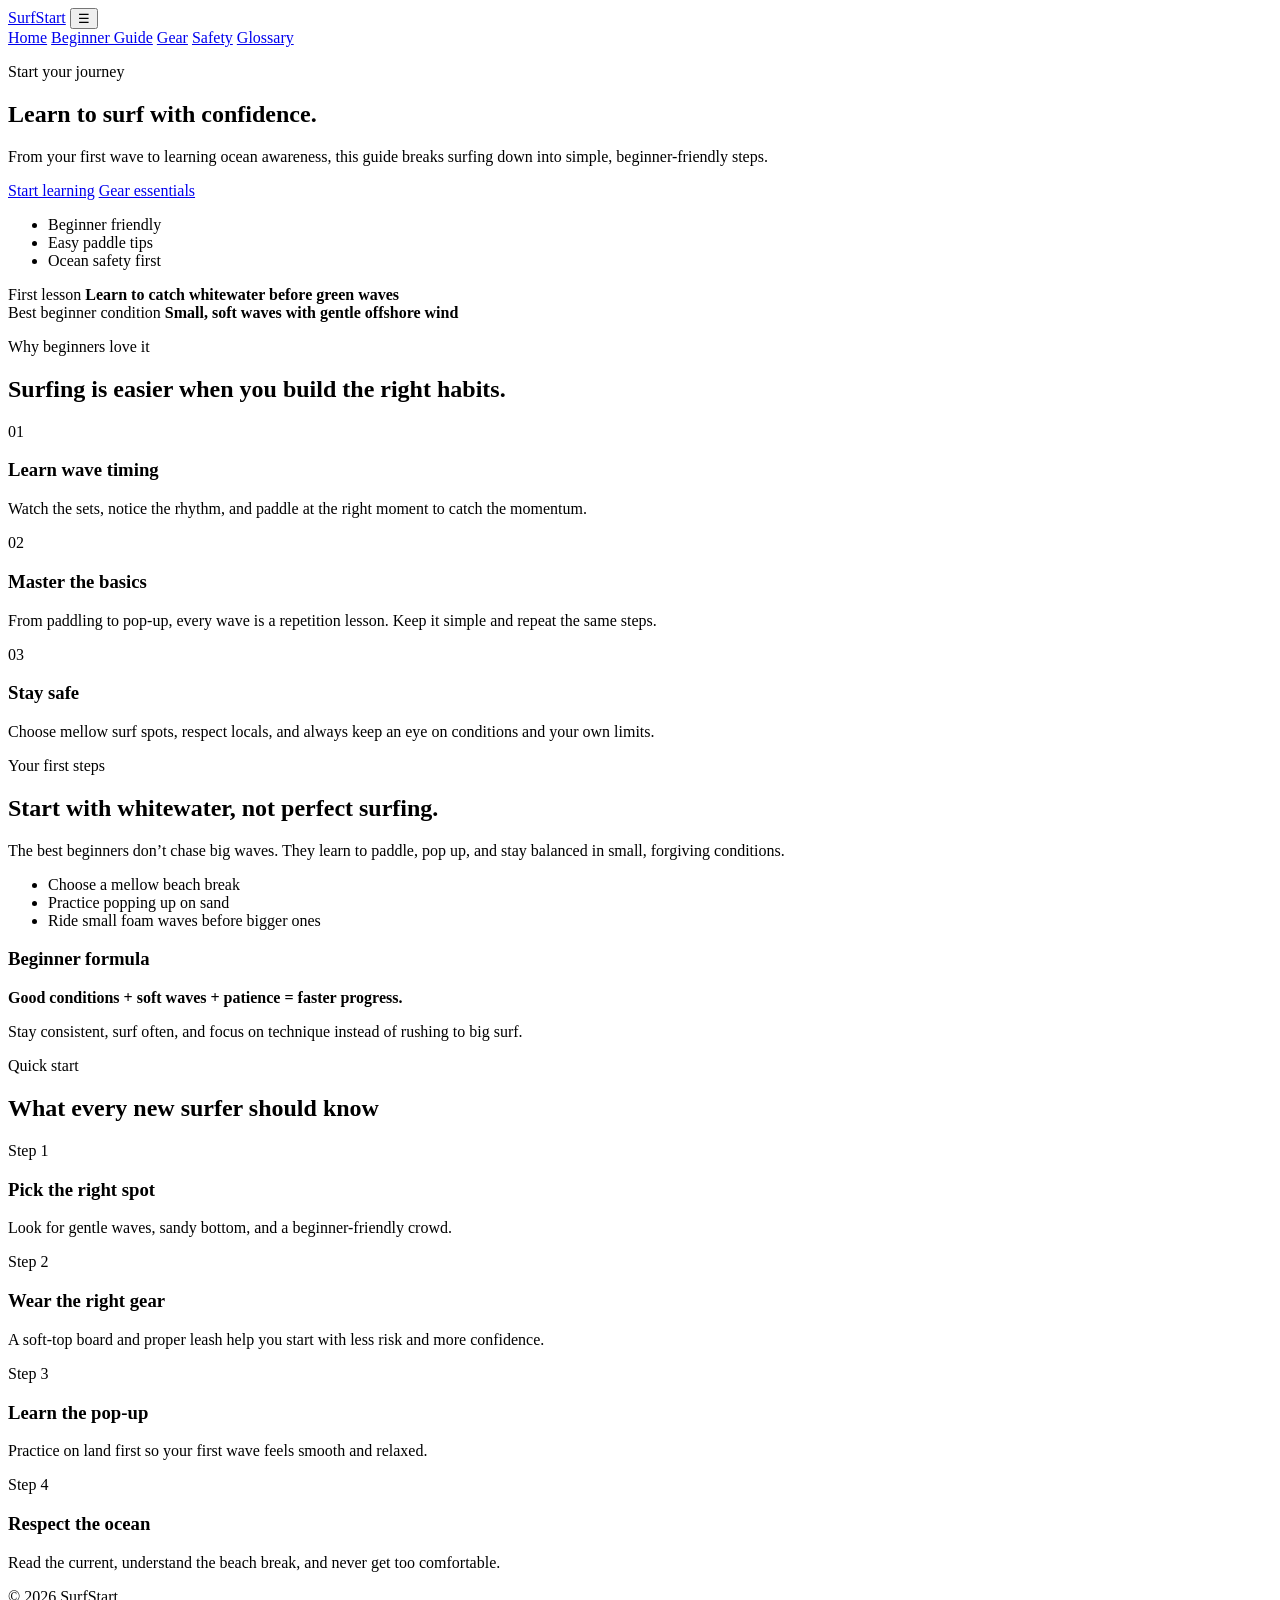
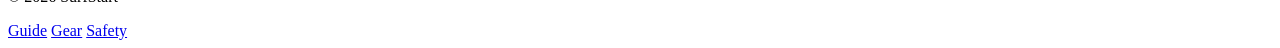
<file: index.html>
<!DOCTYPE html>
<html lang="en">
  <head>
    <meta charset="UTF-8" />
    <meta name="viewport" content="width=device-width, initial-scale=1.0" />
    <title>SurfStart | Beginner Surfing Guide</title>
    <meta
      name="description"
      content="A beginner-friendly surfing guide covering gear, beginner steps, safety, and surf terms."
    />
    <link rel="preconnect" href="https://fonts.googleapis.com" />
    <link rel="preconnect" href="https://fonts.gstatic.com" crossorigin />
    <link
      href="https://fonts.googleapis.com/css2?family=Inter:wght@400;500;600;700;800&display=swap"
      rel="stylesheet"
    />
    <link rel="stylesheet" href="styles.css" />
  </head>
  <body>
    <header class="site-header">
      <div class="container nav-wrap">
        <a href="index.html" class="brand">SurfStart</a>
        <button class="nav-toggle" aria-label="Toggle menu">☰</button>
        <nav class="site-nav">
          <a href="index.html" class="active">Home</a>
          <a href="guide.html">Beginner Guide</a>
          <a href="gear.html">Gear</a>
          <a href="safety.html">Safety</a>
          <a href="glossary.html">Glossary</a>
        </nav>
      </div>
    </header>

    <main>
      <section class="hero hero-home">
        <div class="container hero-grid">
          <div class="hero-copy">
            <p class="eyebrow">Start your journey</p>
            <h1>Learn to surf with confidence.</h1>
            <p class="lead">
              From your first wave to learning ocean awareness, this guide breaks surfing down into simple, beginner-friendly steps.
            </p>
            <div class="hero-actions">
              <a href="guide.html" class="btn btn-primary">Start learning</a>
              <a href="gear.html" class="btn btn-secondary">Gear essentials</a>
            </div>
            <ul class="hero-points">
              <li>Beginner friendly</li>
              <li>Easy paddle tips</li>
              <li>Ocean safety first</li>
            </ul>
          </div>
          <div class="hero-card">
            <div class="mini-card mini-card-top">
              <span>First lesson</span>
              <strong>Learn to catch whitewater before green waves</strong>
            </div>
            <div class="mini-card mini-card-bottom">
              <span>Best beginner condition</span>
              <strong>Small, soft waves with gentle offshore wind</strong>
            </div>
          </div>
        </div>
      </section>

      <section class="section">
        <div class="container">
          <div class="section-heading">
            <p class="eyebrow">Why beginners love it</p>
            <h2>Surfing is easier when you build the right habits.</h2>
          </div>
          <div class="card-grid three-col">
            <article class="info-card">
              <div class="icon">01</div>
              <h3>Learn wave timing</h3>
              <p>Watch the sets, notice the rhythm, and paddle at the right moment to catch the momentum.</p>
            </article>
            <article class="info-card">
              <div class="icon">02</div>
              <h3>Master the basics</h3>
              <p>From paddling to pop-up, every wave is a repetition lesson. Keep it simple and repeat the same steps.</p>
            </article>
            <article class="info-card">
              <div class="icon">03</div>
              <h3>Stay safe</h3>
              <p>Choose mellow surf spots, respect locals, and always keep an eye on conditions and your own limits.</p>
            </article>
          </div>
        </div>
      </section>

      <section class="section alt-section">
        <div class="container split-layout">
          <div>
            <p class="eyebrow">Your first steps</p>
            <h2>Start with whitewater, not perfect surfing.</h2>
            <p>
              The best beginners don’t chase big waves. They learn to paddle, pop up, and stay balanced in small, forgiving conditions.
            </p>
            <ul class="check-list">
              <li>Choose a mellow beach break</li>
              <li>Practice popping up on sand</li>
              <li>Ride small foam waves before bigger ones</li>
            </ul>
          </div>
          <div class="featured-box">
            <h3>Beginner formula</h3>
            <p><strong>Good conditions + soft waves + patience = faster progress.</strong></p>
            <p>Stay consistent, surf often, and focus on technique instead of rushing to big surf.</p>
          </div>
        </div>
      </section>

      <section class="section">
        <div class="container">
          <div class="section-heading">
            <p class="eyebrow">Quick start</p>
            <h2>What every new surfer should know</h2>
          </div>
          <div class="steps-grid">
            <div class="step-card">
              <span>Step 1</span>
              <h3>Pick the right spot</h3>
              <p>Look for gentle waves, sandy bottom, and a beginner-friendly crowd.</p>
            </div>
            <div class="step-card">
              <span>Step 2</span>
              <h3>Wear the right gear</h3>
              <p>A soft-top board and proper leash help you start with less risk and more confidence.</p>
            </div>
            <div class="step-card">
              <span>Step 3</span>
              <h3>Learn the pop-up</h3>
              <p>Practice on land first so your first wave feels smooth and relaxed.</p>
            </div>
            <div class="step-card">
              <span>Step 4</span>
              <h3>Respect the ocean</h3>
              <p>Read the current, understand the beach break, and never get too comfortable.</p>
            </div>
          </div>
        </div>
      </section>
    </main>

    <footer class="site-footer">
      <div class="container footer-wrap">
        <p>© 2026 SurfStart</p>
        <div class="footer-links">
          <a href="guide.html">Guide</a>
          <a href="gear.html">Gear</a>
          <a href="safety.html">Safety</a>
        </div>
      </div>
    </footer>

    <script src="script.js"></script>
  </body>
</html>
</file>
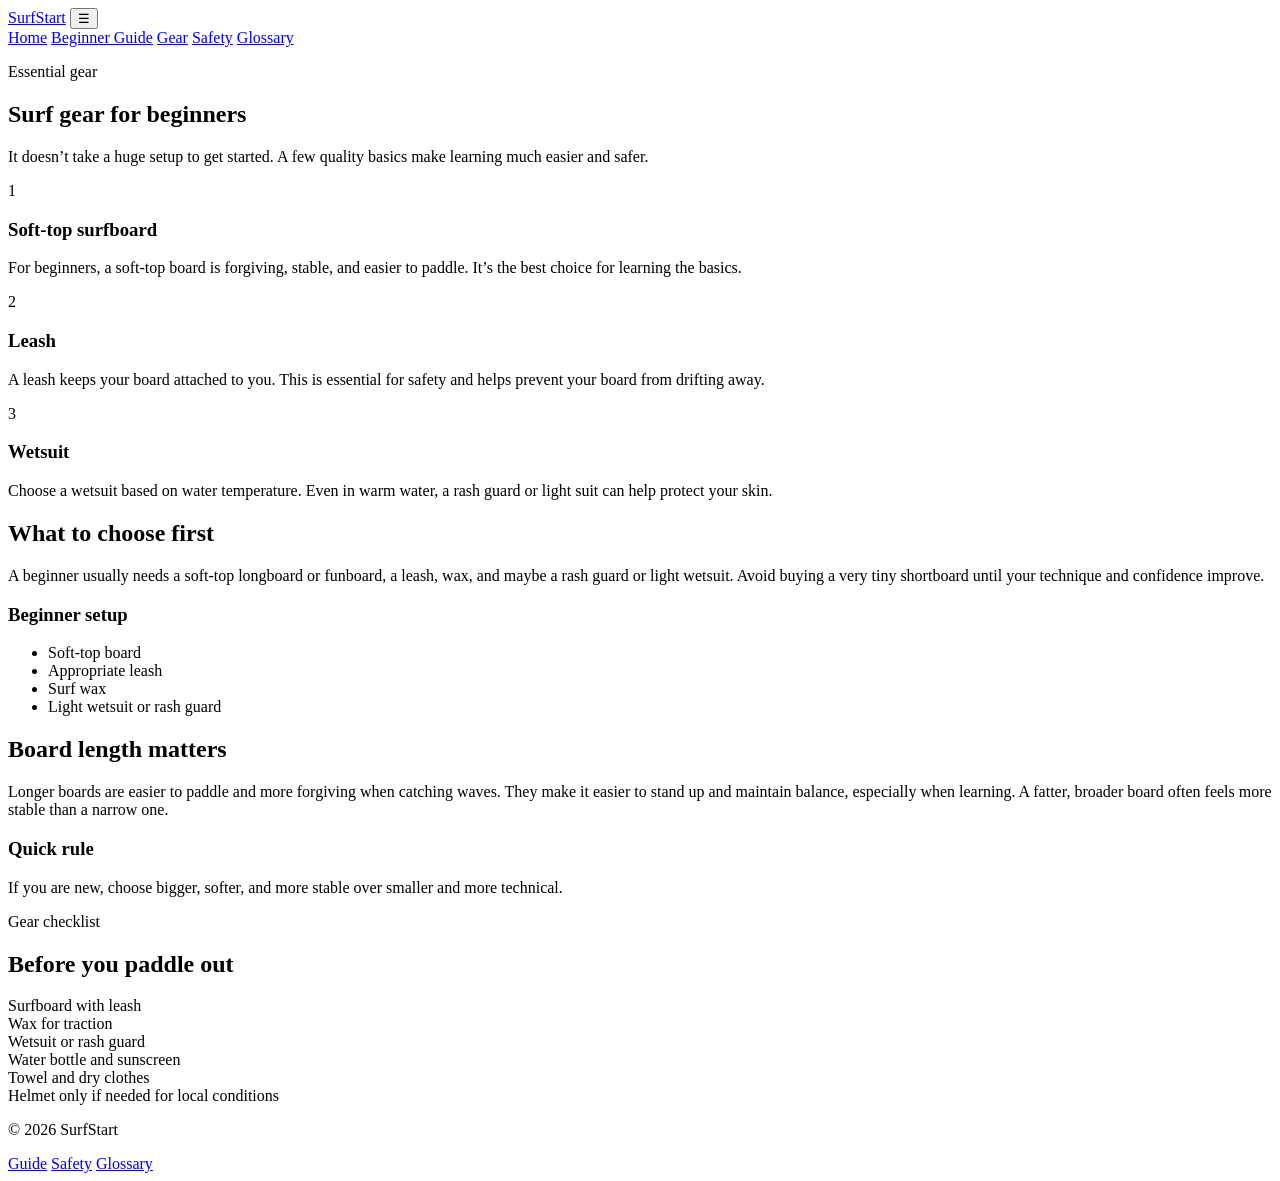
<file: gear.html>
<!DOCTYPE html>
<html lang="en">
  <head>
    <meta charset="UTF-8" />
    <meta name="viewport" content="width=device-width, initial-scale=1.0" />
    <title>Surf Gear Essentials | SurfStart</title>
    <meta name="description" content="A beginner guide to surfboards, wetsuits, leashes, wax, and other essential surfing gear." />
    <link rel="preconnect" href="https://fonts.googleapis.com" />
    <link rel="preconnect" href="https://fonts.gstatic.com" crossorigin />
    <link
      href="https://fonts.googleapis.com/css2?family=Inter:wght@400;500;600;700;800&display=swap"
      rel="stylesheet"
    />
    <link rel="stylesheet" href="styles.css" />
  </head>
  <body>
    <header class="site-header">
      <div class="container nav-wrap">
        <a href="index.html" class="brand">SurfStart</a>
        <button class="nav-toggle" aria-label="Toggle menu">☰</button>
        <nav class="site-nav">
          <a href="index.html">Home</a>
          <a href="guide.html">Beginner Guide</a>
          <a href="gear.html" class="active">Gear</a>
          <a href="safety.html">Safety</a>
          <a href="glossary.html">Glossary</a>
        </nav>
      </div>
    </header>

    <main>
      <section class="page-hero gear-hero">
        <div class="container narrow">
          <p class="eyebrow">Essential gear</p>
          <h1>Surf gear for beginners</h1>
          <p>It doesn’t take a huge setup to get started. A few quality basics make learning much easier and safer.</p>
        </div>
      </section>

      <section class="section">
        <div class="container card-grid three-col">
          <article class="info-card">
            <div class="icon">1</div>
            <h3>Soft-top surfboard</h3>
            <p>For beginners, a soft-top board is forgiving, stable, and easier to paddle. It’s the best choice for learning the basics.</p>
          </article>
          <article class="info-card">
            <div class="icon">2</div>
            <h3>Leash</h3>
            <p>A leash keeps your board attached to you. This is essential for safety and helps prevent your board from drifting away.</p>
          </article>
          <article class="info-card">
            <div class="icon">3</div>
            <h3>Wetsuit</h3>
            <p>Choose a wetsuit based on water temperature. Even in warm water, a rash guard or light suit can help protect your skin.</p>
          </article>
        </div>
      </section>

      <section class="section alt-section">
        <div class="container content-grid">
          <div>
            <h2>What to choose first</h2>
            <p>
              A beginner usually needs a soft-top longboard or funboard, a leash, wax, and maybe a rash guard or light wetsuit. Avoid buying a very tiny shortboard until your technique and confidence improve.
            </p>
          </div>
          <div class="info-panel">
            <h3>Beginner setup</h3>
            <ul>
              <li>Soft-top board</li>
              <li>Appropriate leash</li>
              <li>Surf wax</li>
              <li>Light wetsuit or rash guard</li>
            </ul>
          </div>
        </div>
      </section>

      <section class="section">
        <div class="container content-grid">
          <div>
            <h2>Board length matters</h2>
            <p>
              Longer boards are easier to paddle and more forgiving when catching waves. They make it easier to stand up and maintain balance, especially when learning. A fatter, broader board often feels more stable than a narrow one.
            </p>
          </div>
          <div class="info-panel">
            <h3>Quick rule</h3>
            <p>If you are new, choose bigger, softer, and more stable over smaller and more technical.</p>
          </div>
        </div>
      </section>

      <section class="section alt-section">
        <div class="container">
          <div class="section-heading">
            <p class="eyebrow">Gear checklist</p>
            <h2>Before you paddle out</h2>
          </div>
          <div class="checklist-boxes">
            <div class="check-item">Surfboard with leash</div>
            <div class="check-item">Wax for traction</div>
            <div class="check-item">Wetsuit or rash guard</div>
            <div class="check-item">Water bottle and sunscreen</div>
            <div class="check-item">Towel and dry clothes</div>
            <div class="check-item">Helmet only if needed for local conditions</div>
          </div>
        </div>
      </section>
    </main>

    <footer class="site-footer">
      <div class="container footer-wrap">
        <p>© 2026 SurfStart</p>
        <div class="footer-links">
          <a href="guide.html">Guide</a>
          <a href="safety.html">Safety</a>
          <a href="glossary.html">Glossary</a>
        </div>
      </div>
    </footer>

    <script src="script.js"></script>
  </body>
</html>
</file>
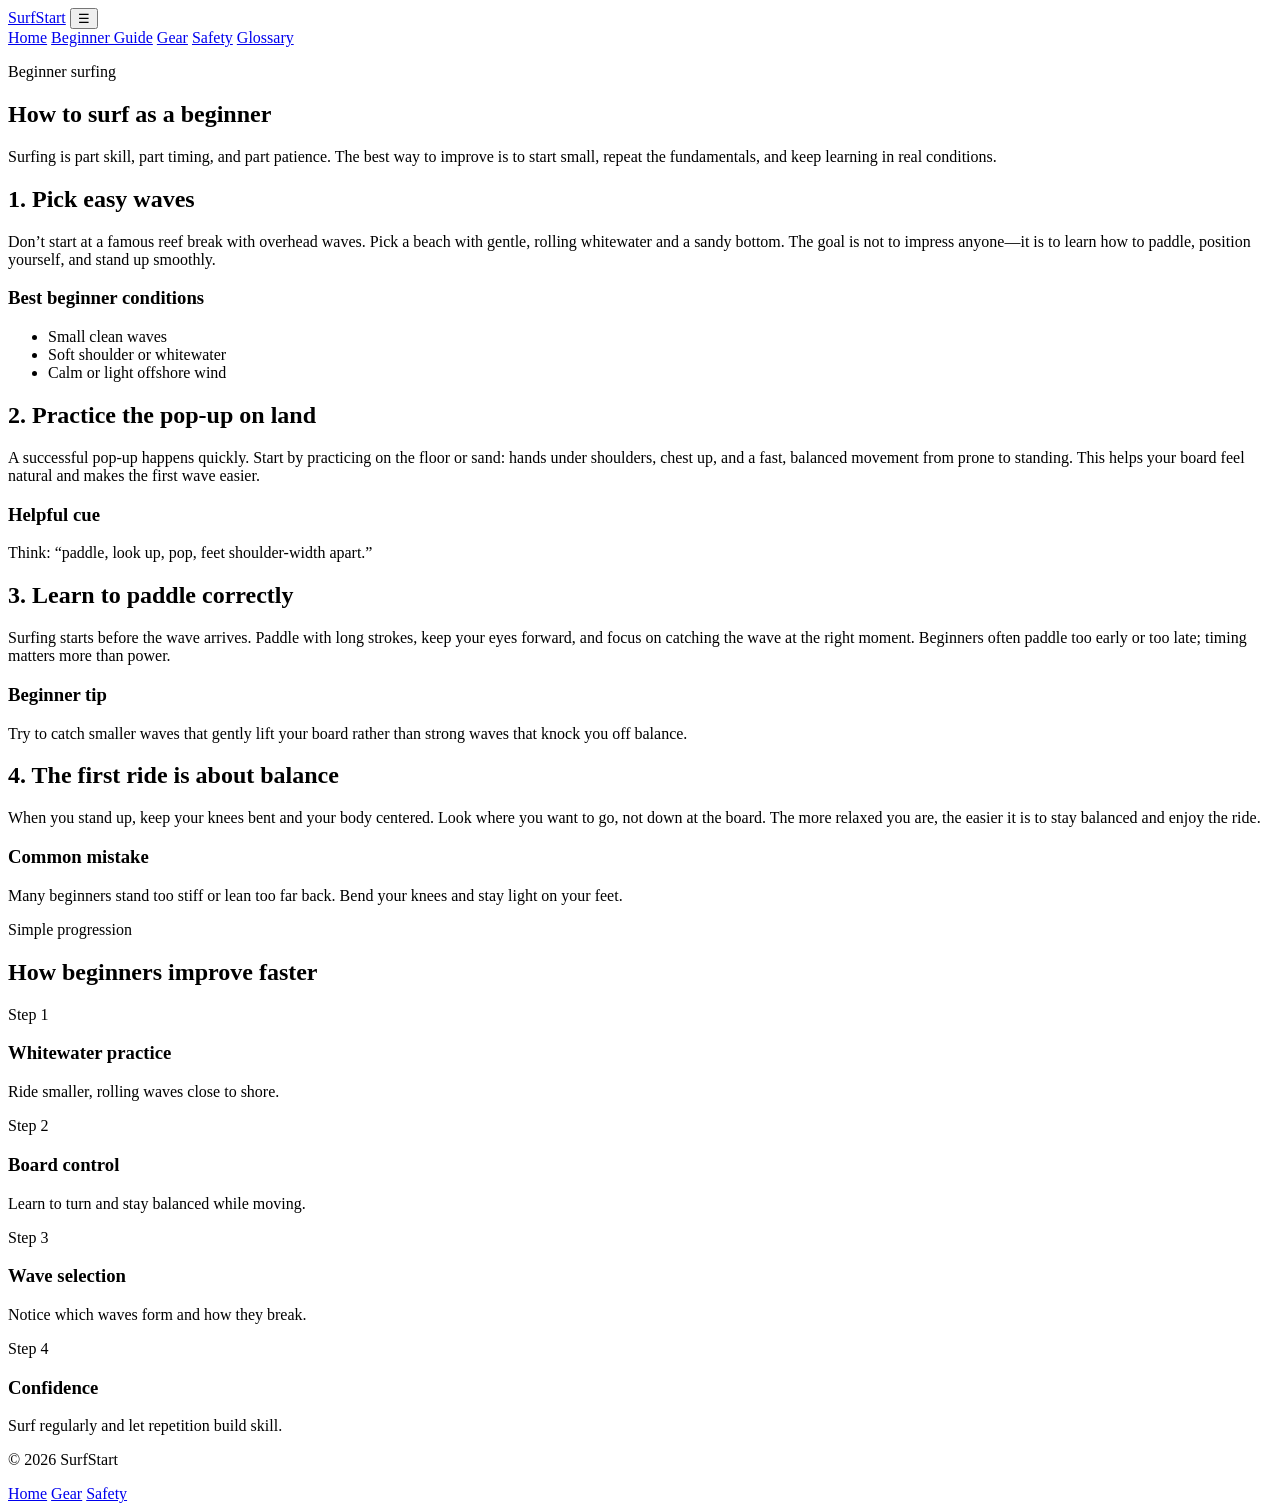
<file: guide.html>
<!DOCTYPE html>
<html lang="en">
  <head>
    <meta charset="UTF-8" />
    <meta name="viewport" content="width=device-width, initial-scale=1.0" />
    <title>Beginner Surfing Guide | SurfStart</title>
    <meta
      name="description"
      content="A step-by-step beginner surfing guide to help new surfers learn wave timing, paddling, and surf etiquette."
    />
    <link rel="preconnect" href="https://fonts.googleapis.com" />
    <link rel="preconnect" href="https://fonts.gstatic.com" crossorigin />
    <link
      href="https://fonts.googleapis.com/css2?family=Inter:wght@400;500;600;700;800&display=swap"
      rel="stylesheet"
    />
    <link rel="stylesheet" href="styles.css" />
  </head>
  <body>
    <header class="site-header">
      <div class="container nav-wrap">
        <a href="index.html" class="brand">SurfStart</a>
        <button class="nav-toggle" aria-label="Toggle menu">☰</button>
        <nav class="site-nav">
          <a href="index.html">Home</a>
          <a href="guide.html" class="active">Beginner Guide</a>
          <a href="gear.html">Gear</a>
          <a href="safety.html">Safety</a>
          <a href="glossary.html">Glossary</a>
        </nav>
      </div>
    </header>

    <main>
      <section class="page-hero guide-hero">
        <div class="container narrow">
          <p class="eyebrow">Beginner surfing</p>
          <h1>How to surf as a beginner</h1>
          <p>
            Surfing is part skill, part timing, and part patience. The best way to improve is to start small, repeat the fundamentals, and keep learning in real conditions.
          </p>
        </div>
      </section>

      <section class="section">
        <div class="container content-grid">
          <div>
            <h2>1. Pick easy waves</h2>
            <p>
              Don’t start at a famous reef break with overhead waves. Pick a beach with gentle, rolling whitewater and a sandy bottom. The goal is not to impress anyone—it is to learn how to paddle, position yourself, and stand up smoothly.
            </p>
          </div>
          <div class="info-panel">
            <h3>Best beginner conditions</h3>
            <ul>
              <li>Small clean waves</li>
              <li>Soft shoulder or whitewater</li>
              <li>Calm or light offshore wind</li>
            </ul>
          </div>
        </div>
      </section>

      <section class="section alt-section">
        <div class="container content-grid">
          <div>
            <h2>2. Practice the pop-up on land</h2>
            <p>
              A successful pop-up happens quickly. Start by practicing on the floor or sand: hands under shoulders, chest up, and a fast, balanced movement from prone to standing. This helps your board feel natural and makes the first wave easier.
            </p>
          </div>
          <div class="info-panel">
            <h3>Helpful cue</h3>
            <p>Think: “paddle, look up, pop, feet shoulder-width apart.”</p>
          </div>
        </div>
      </section>

      <section class="section">
        <div class="container content-grid">
          <div>
            <h2>3. Learn to paddle correctly</h2>
            <p>
              Surfing starts before the wave arrives. Paddle with long strokes, keep your eyes forward, and focus on catching the wave at the right moment. Beginners often paddle too early or too late; timing matters more than power.
            </p>
          </div>
          <div class="info-panel">
            <h3>Beginner tip</h3>
            <p>Try to catch smaller waves that gently lift your board rather than strong waves that knock you off balance.</p>
          </div>
        </div>
      </section>

      <section class="section alt-section">
        <div class="container content-grid">
          <div>
            <h2>4. The first ride is about balance</h2>
            <p>
              When you stand up, keep your knees bent and your body centered. Look where you want to go, not down at the board. The more relaxed you are, the easier it is to stay balanced and enjoy the ride.
            </p>
          </div>
          <div class="info-panel">
            <h3>Common mistake</h3>
            <p>Many beginners stand too stiff or lean too far back. Bend your knees and stay light on your feet.</p>
          </div>
        </div>
      </section>

      <section class="section">
        <div class="container">
          <div class="section-heading">
            <p class="eyebrow">Simple progression</p>
            <h2>How beginners improve faster</h2>
          </div>
          <div class="steps-grid">
            <div class="step-card">
              <span>Step 1</span>
              <h3>Whitewater practice</h3>
              <p>Ride smaller, rolling waves close to shore.</p>
            </div>
            <div class="step-card">
              <span>Step 2</span>
              <h3>Board control</h3>
              <p>Learn to turn and stay balanced while moving.</p>
            </div>
            <div class="step-card">
              <span>Step 3</span>
              <h3>Wave selection</h3>
              <p>Notice which waves form and how they break.</p>
            </div>
            <div class="step-card">
              <span>Step 4</span>
              <h3>Confidence</h3>
              <p>Surf regularly and let repetition build skill.</p>
            </div>
          </div>
        </div>
      </section>
    </main>

    <footer class="site-footer">
      <div class="container footer-wrap">
        <p>© 2026 SurfStart</p>
        <div class="footer-links">
          <a href="index.html">Home</a>
          <a href="gear.html">Gear</a>
          <a href="safety.html">Safety</a>
        </div>
      </div>
    </footer>

    <script src="script.js"></script>
  </body>
</html>
</file>
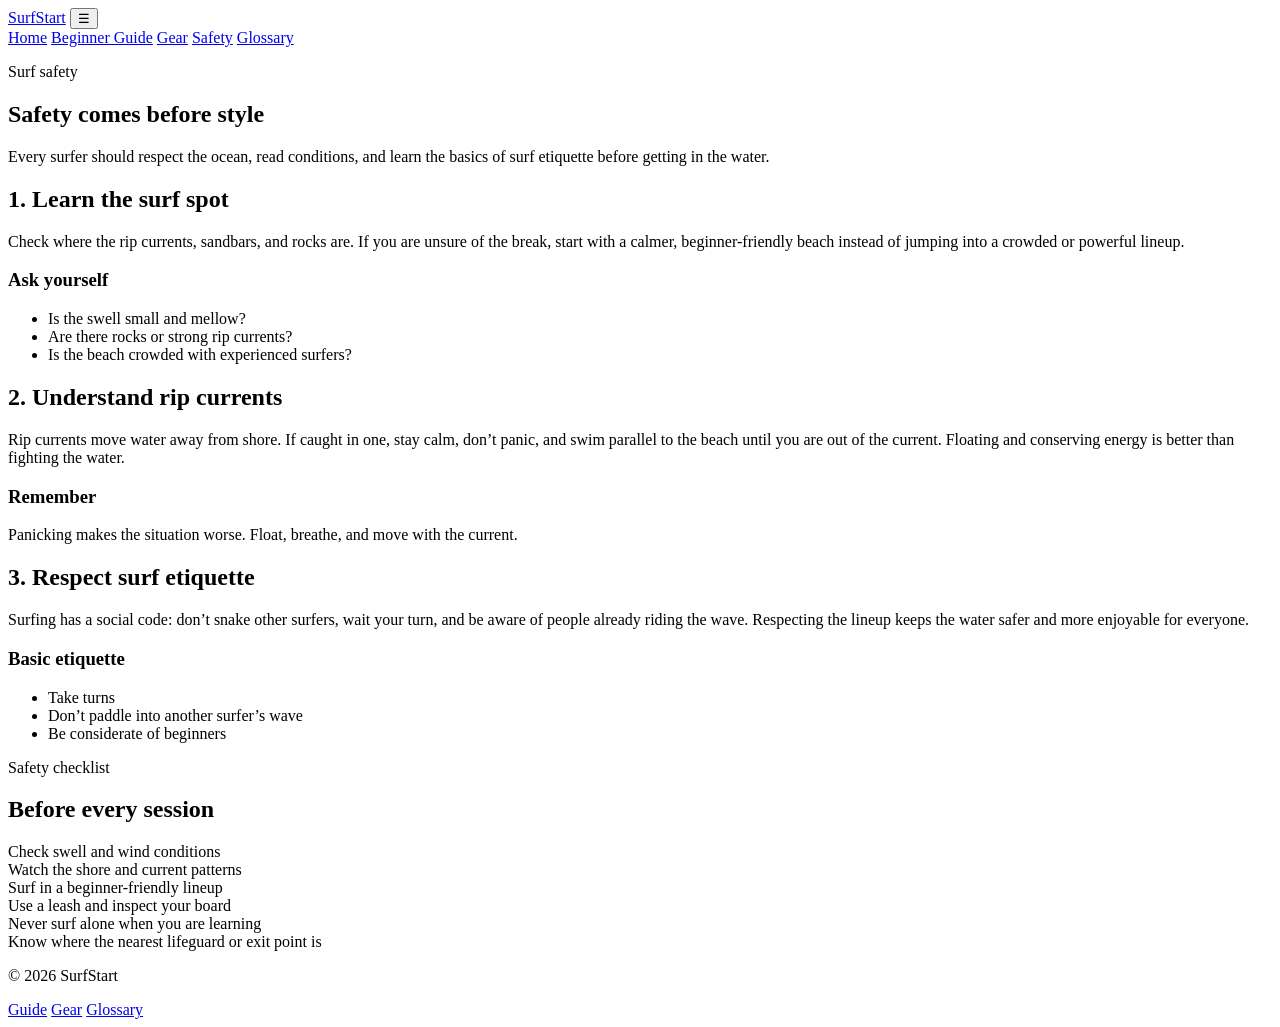
<file: safety.html>
<!DOCTYPE html>
<html lang="en">
  <head>
    <meta charset="UTF-8" />
    <meta name="viewport" content="width=device-width, initial-scale=1.0" />
    <title>Surf Safety & Etiquette | SurfStart</title>
    <meta name="description" content="Learn beginner surf safety, water awareness, rip currents, and surf etiquette." />
    <link rel="preconnect" href="https://fonts.googleapis.com" />
    <link rel="preconnect" href="https://fonts.gstatic.com" crossorigin />
    <link
      href="https://fonts.googleapis.com/css2?family=Inter:wght@400;500;600;700;800&display=swap"
      rel="stylesheet"
    />
    <link rel="stylesheet" href="styles.css" />
  </head>
  <body>
    <header class="site-header">
      <div class="container nav-wrap">
        <a href="index.html" class="brand">SurfStart</a>
        <button class="nav-toggle" aria-label="Toggle menu">☰</button>
        <nav class="site-nav">
          <a href="index.html">Home</a>
          <a href="guide.html">Beginner Guide</a>
          <a href="gear.html">Gear</a>
          <a href="safety.html" class="active">Safety</a>
          <a href="glossary.html">Glossary</a>
        </nav>
      </div>
    </header>

    <main>
      <section class="page-hero safety-hero">
        <div class="container narrow">
          <p class="eyebrow">Surf safety</p>
          <h1>Safety comes before style</h1>
          <p>
            Every surfer should respect the ocean, read conditions, and learn the basics of surf etiquette before getting in the water.
          </p>
        </div>
      </section>

      <section class="section">
        <div class="container content-grid">
          <div>
            <h2>1. Learn the surf spot</h2>
            <p>
              Check where the rip currents, sandbars, and rocks are. If you are unsure of the break, start with a calmer, beginner-friendly beach instead of jumping into a crowded or powerful lineup.
            </p>
          </div>
          <div class="info-panel">
            <h3>Ask yourself</h3>
            <ul>
              <li>Is the swell small and mellow?</li>
              <li>Are there rocks or strong rip currents?</li>
              <li>Is the beach crowded with experienced surfers?</li>
            </ul>
          </div>
        </div>
      </section>

      <section class="section alt-section">
        <div class="container content-grid">
          <div>
            <h2>2. Understand rip currents</h2>
            <p>
              Rip currents move water away from shore. If caught in one, stay calm, don’t panic, and swim parallel to the beach until you are out of the current. Floating and conserving energy is better than fighting the water.
            </p>
          </div>
          <div class="info-panel">
            <h3>Remember</h3>
            <p>Panicking makes the situation worse. Float, breathe, and move with the current.</p>
          </div>
        </div>
      </section>

      <section class="section">
        <div class="container content-grid">
          <div>
            <h2>3. Respect surf etiquette</h2>
            <p>
              Surfing has a social code: don’t snake other surfers, wait your turn, and be aware of people already riding the wave. Respecting the lineup keeps the water safer and more enjoyable for everyone.
            </p>
          </div>
          <div class="info-panel">
            <h3>Basic etiquette</h3>
            <ul>
              <li>Take turns</li>
              <li>Don’t paddle into another surfer’s wave</li>
              <li>Be considerate of beginners</li>
            </ul>
          </div>
        </div>
      </section>

      <section class="section alt-section">
        <div class="container">
          <div class="section-heading">
            <p class="eyebrow">Safety checklist</p>
            <h2>Before every session</h2>
          </div>
          <div class="checklist-boxes">
            <div class="check-item">Check swell and wind conditions</div>
            <div class="check-item">Watch the shore and current patterns</div>
            <div class="check-item">Surf in a beginner-friendly lineup</div>
            <div class="check-item">Use a leash and inspect your board</div>
            <div class="check-item">Never surf alone when you are learning</div>
            <div class="check-item">Know where the nearest lifeguard or exit point is</div>
          </div>
        </div>
      </section>
    </main>

    <footer class="site-footer">
      <div class="container footer-wrap">
        <p>© 2026 SurfStart</p>
        <div class="footer-links">
          <a href="guide.html">Guide</a>
          <a href="gear.html">Gear</a>
          <a href="glossary.html">Glossary</a>
        </div>
      </div>
    </footer>

    <script src="script.js"></script>
  </body>
</html>
</file>
<file: styles.css>
<!DOCTYPE html>
<html lang="en">
  <head>
    <meta charset="UTF-8" />
    <meta name="viewport" content="width=device-width, initial-scale=1.0" />
    <title>Surf Glossary | SurfStart</title>
    <meta name="description" content="Learn common surfing terms like whitewater, rip current, barrel, and pop-up." />
    <link rel="preconnect" href="https://fonts.googleapis.com" />
    <link rel="preconnect" href="https://fonts.gstatic.com" crossorigin />
    <link
      href="https://fonts.googleapis.com/css2?family=Inter:wght@400;500;600;700;800&display=swap"
      rel="stylesheet"
    />
    <link rel="stylesheet" href="styles.css" />
  </head>
  <body>
    <header class="site-header">
      <div class="container nav-wrap">
        <a href="index.html" class="brand">SurfStart</a>
        <button class="nav-toggle" aria-label="Toggle menu">☰</button>
        <nav class="site-nav">
          <a href="index.html">Home</a>
          <a href="guide.html">Beginner Guide</a>
          <a href="gear.html">Gear</a>
          <a href="safety.html">Safety</a>
          <a href="glossary.html" class="active">Glossary</a>
        </nav>
      </div>
    </header>

    <main>
      <section class="page-hero glossary-hero">
        <div class="container narrow">
          <p class="eyebrow">Surf language</p>
          <h1>Common surfing terms</h1>
          <p>
            New surfers pick up language quickly once they start watching the ocean and other riders. Here are the most helpful words to know.
          </p>
        </div>
      </section>

      <section class="section">
        <div class="container card-grid two-col">
          <article class="term-card">
            <h3>Whitewater</h3>
            <p>Small, broken waves near shore. This is where beginners usually start learning to catch waves.</p>
          </article>
          <article class="term-card">
            <h3>Pop-up</h3>
            <p>The movement from lying on the board to standing up in one fluid motion.</p>
          </article>
          <article class="term-card">
            <h3>Set</h3>
            <p>A group of waves arriving together, usually larger than the smaller waves in between.</p>
          </article>
          <article class="term-card">
            <h3>Offshore wind</h3>
            <p>Wind blowing from land toward the sea. It often makes the wave face cleaner and more organized.</p>
          </article>
          <article class="term-card">
            <h3>Rip current</h3>
            <p>A narrow current moving away from shore. It can be dangerous if you don’t know how to handle it.</p>
          </article>
          <article class="term-card">
            <h3>Lineup</h3>
            <p>The area in the water where surfers wait for waves to approach.</p>
          </article>
          <article class="term-card">
            <h3>Barrel</h3>
            <p>A wave that curls over the surfer, creating a hollow tube shape.</p>
          </article>
          <article class="term-card">
            <h3>Drop-in</h3>
            <p>Paddling into a wave that someone else is already surfing. It is usually considered poor etiquette.</p>
          </article>
        </div>
      </section>
    </main>

    <footer class="site-footer">
      <div class="container footer-wrap">
        <p>© 2026 SurfStart</p>
        <div class="footer-links">
          <a href="guide.html">Guide</a>
          <a href="gear.html">Gear</a>
          <a href="safety.html">Safety</a>
        </div>
      </div>
    </footer>

    <script src="script.js"></script>
  </body>
</html>
</file>
